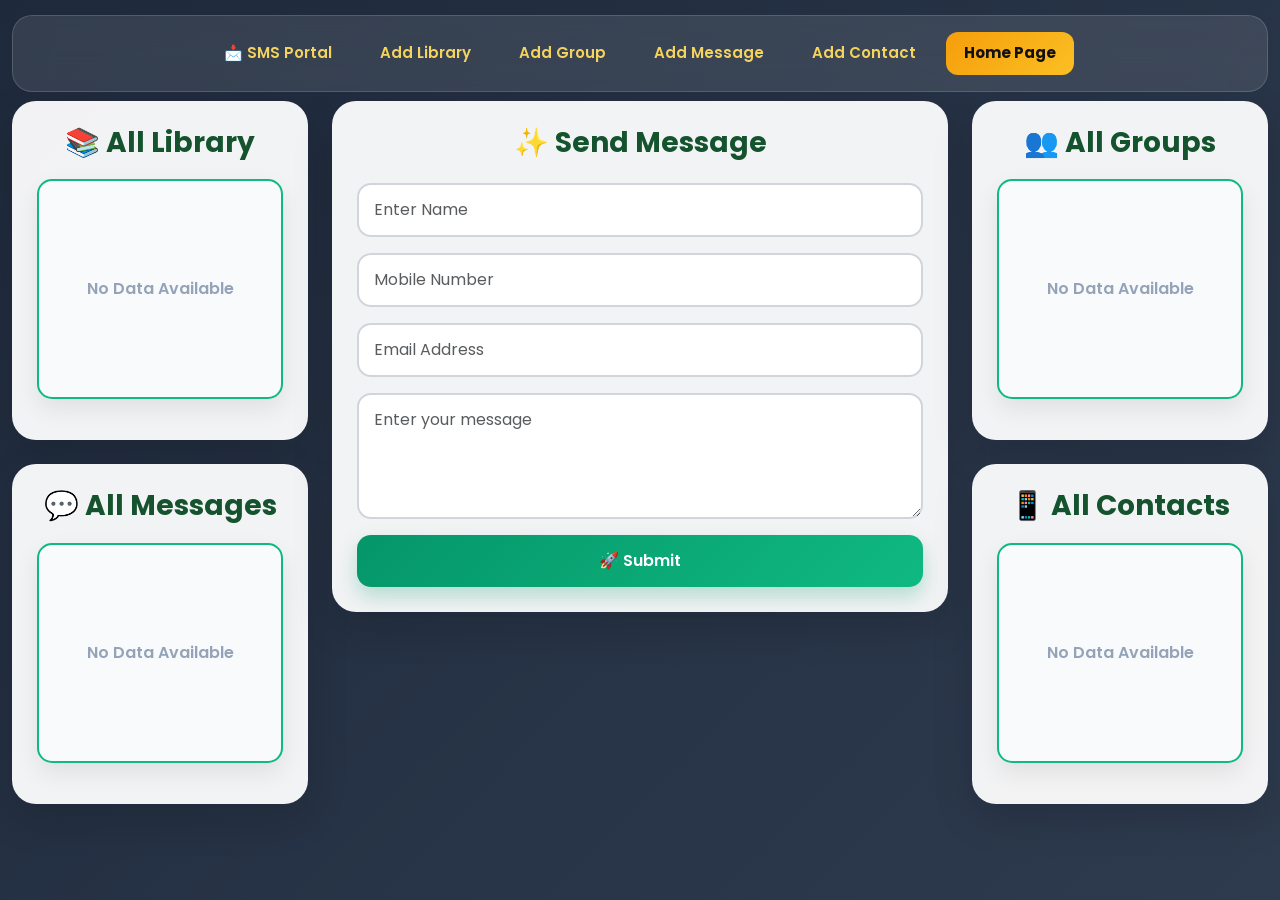
<file: index.html>
<!doctype html>
<html lang="en">
  <head>
    <meta charset="UTF-8" />
    <title>SMS Portal</title>

    <link rel="stylesheet" href="style.css" />
    <link
      href="https://cdn.jsdelivr.net/npm/bootstrap@5.3.3/dist/css/bootstrap.min.css"
      rel="stylesheet"
    />
  </head>
  <body>
    <div class="container-fluid">
      <div class="navbar-custom mb-4 text-center">
        <a href="#">📩 SMS Portal</a>
        <a href="add_library.html">Add Library</a>
        <a href="add_group.html">Add Group</a>
        <a href="add_message.html">Add Message</a>
        <a href="add_contact.html">Add Contact</a>
        <a href="index.html" id="home">Home Page</a>
      </div>

      <div class="row g-4">
        <!-- Left -->
        <div class="col-lg-3">
          <div class="glass-card float-card mb-4">
            <h3 class="section-title">📚 All Library</h3>
            <ul id="ul1"></ul>
          </div>

          <div class="glass-card">
            <h3 class="section-title">💬 All Messages</h3>
            <ul id="all_message"></ul>
          </div>
        </div>

        <!-- Center -->

        <div class="col-lg-6">
          <div class="glass-card">
            <h2 class="section-title mb-4">✨ Send Message</h2>

            <form>
              <div class="mb-3">
                <input
                  type="text"
                  class="form-control"
                  placeholder="Enter Name"
                  id="formUserName"
                />
              </div>

              <div class="mb-3">
                <input
                  type="text"
                  class="form-control"
                  placeholder="Mobile Number"
                  id="formUserMobile"
                />
              </div>

              <div class="mb-3">
                <input
                  type="email"
                  class="form-control"
                  placeholder="Email Address"
                  id="formUserEmail"
                />
              </div>

              <div class="mb-3">
                <textarea
                  class="form-control"
                  rows="4"
                  placeholder="Enter your message"
                  id="formMessage"
                ></textarea>
              </div>

              <div class="text-center">
                <button class="neon-btn">🚀 Submit</button>
              </div>
            </form>
          </div>
        </div>

        <!-- Right -->

        <div class="col-lg-3">
          <div class="glass-card float-card mb-4">
            <h3 class="section-title">👥 All Groups</h3>
            <ul id="ul2"></ul>
          </div>

          <div class="glass-card">
            <h3 class="section-title">📱 All Contacts</h3>
            <ul id="all_contact"></ul>
          </div>
        </div>
      </div>
    </div>

    <script src="library/functions.js" type="module"></script>

    <script type="module">
      import { getValue, fetchDataUl } from "./library/functions.js";
      // console.log(getValue('libName'));

      fetchDataUl(getValue("libName"), "#ul1", "getMessage");
      fetchDataUl(getValue("groupName"), "#ul2", "getContact");
    </script>
  </body>
</html>
</file>
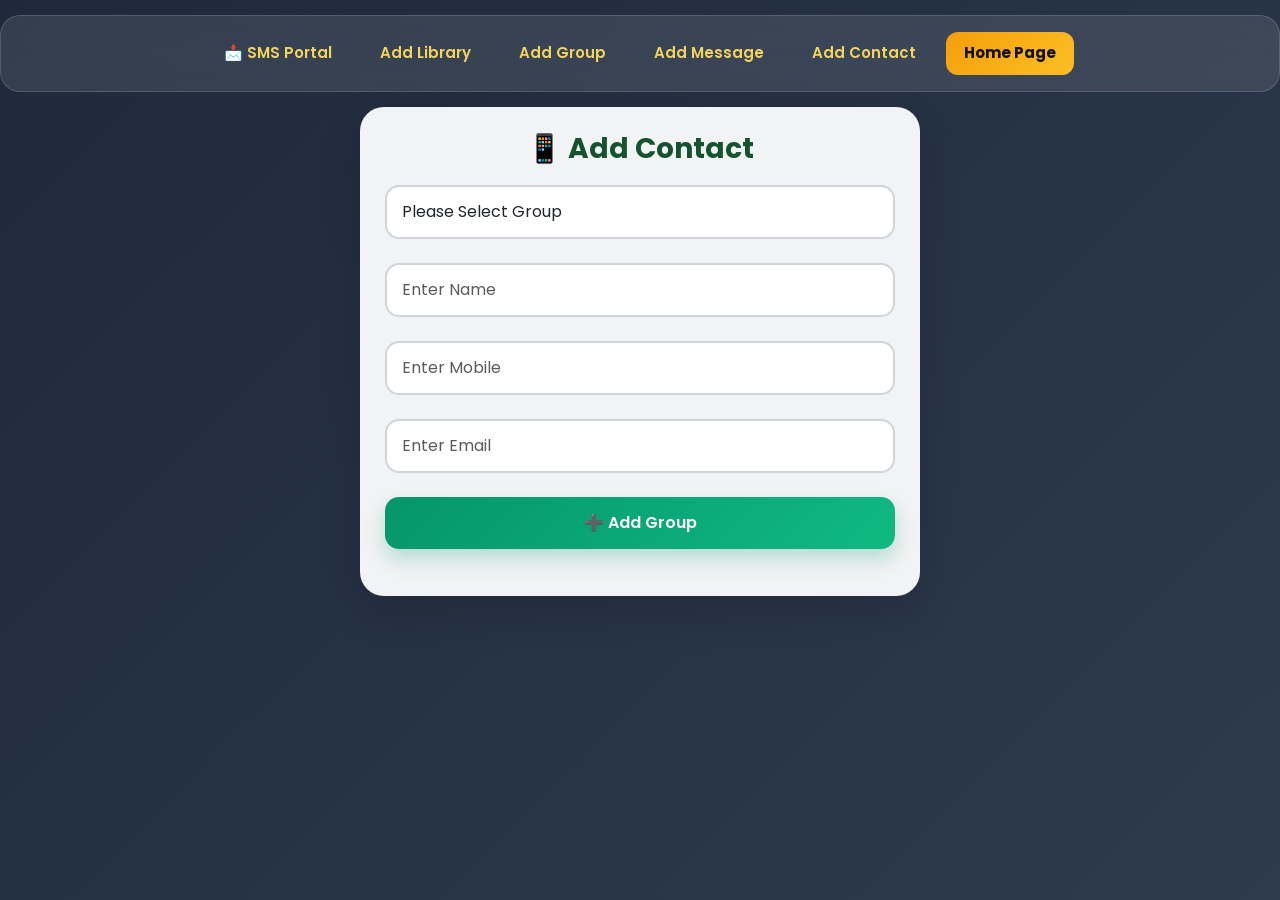
<file: add_contact.html>
<!doctype html>
<html lang="en">
  <head>
    <meta charset="UTF-8" />
    <meta name="viewport" content="width=device-width, initial-scale=1.0" />

    <title>Add Library</title>

    <link rel="stylesheet" href="style.css" />
    <link
      href="https://cdn.jsdelivr.net/npm/bootstrap@5.3.3/dist/css/bootstrap.min.css"
      rel="stylesheet"
    />
  </head>
  <body>
    <div class="navbar-custom">
      <a href="#">📩 SMS Portal</a>
      <a href="add_library.html">Add Library</a>
      <a href="add_group.html">Add Group</a>
      <a href="add_message.html">Add Message</a>
      <a href="add_contact.html">Add Contact</a>
      <a href="index.html" id="home">Home Page</a>
    </div>

    <div class="glass-card">
      <h2 class="title">📱 Add Contact</h2>

      <div class="mb-4">
        <select id="groupInfo" class="form-control">
          <option value="">Please Select Group</option>
        </select>
      </div>

      <div class="mb-4">
        <input
          type="text"
          id="txt1"
          class="form-control"
          placeholder="Enter Name"
        />
      </div>

      <div class="mb-4">
        <input
          type="text"
          id="txt2"
          class="form-control"
          placeholder="Enter Mobile"
        />
      </div>

      <div class="mb-4">
        <input
          type="email"
          id="txt3"
          class="form-control"
          placeholder="Enter Email"
        />
      </div>

      <div class="text-center">
        <button id="btn" class="neon-btn">➕ Add Group</button>
      </div>

      <p id="message"></p>
    </div>

    <script src="library/functions.js" type="module"></script>
    <script type="module">
      import {
        fetchDataOption,
        element,
        elements,
        set,
        get,
        getValue,
        setValue,
        parse,
        stringify,
        empty,
        setMessage,
        lower,
        fetchDataUl,
      } from "./library/functions.js";

      fetchDataOption(getValue("groupName"), "#groupInfo");

      element("#btn").onclick = function () {
        let textValue1 = lower(get("#txt1"));
        let textValue2 = lower(get("#txt2"));
        let textValue3 = lower(get("#txt3"));
        let groupInfo = lower(get("#groupInfo"));

        // console.log(txtValue);
        // console.log(empty[txtValue]);

        if (empty([textValue1, textValue2, textValue3, groupInfo])) {
          setMessage("#message", "Values Require");
        } else {
          let contactInfo = getValue("contactDetails");
          console.log(contactInfo);

          let infoObj = {
            name: textValue1,
            mobile: textValue2,
            email: textValue3,
            groupName: groupInfo,
          };

          if (contactInfo === null) {
            let arr = [];

            arr.push(infoObj);
            let result = stringify(arr);
            setValue("contactDetails", result);
            setMessage("#message", "Contact Values Added");
            set("#txt1", "");
            set("#txt2", "");
            set("#txt3", "");
            set("#groupInfo", "");
          } else {
            groupInfo = parse(contactInfo);
            groupInfo.push(infoObj);
            let result = stringify(groupInfo);
            console.log(result);

            setValue("contactDetails", result);
            setMessage("#message", "Contact Value Updated");
            set("#txt1", "");
            set("#txt2", "");
            set("#txt3", "");
            set("#groupInfo", "");
          }
        }
      };
    </script>
  </body>
</html>
</file>
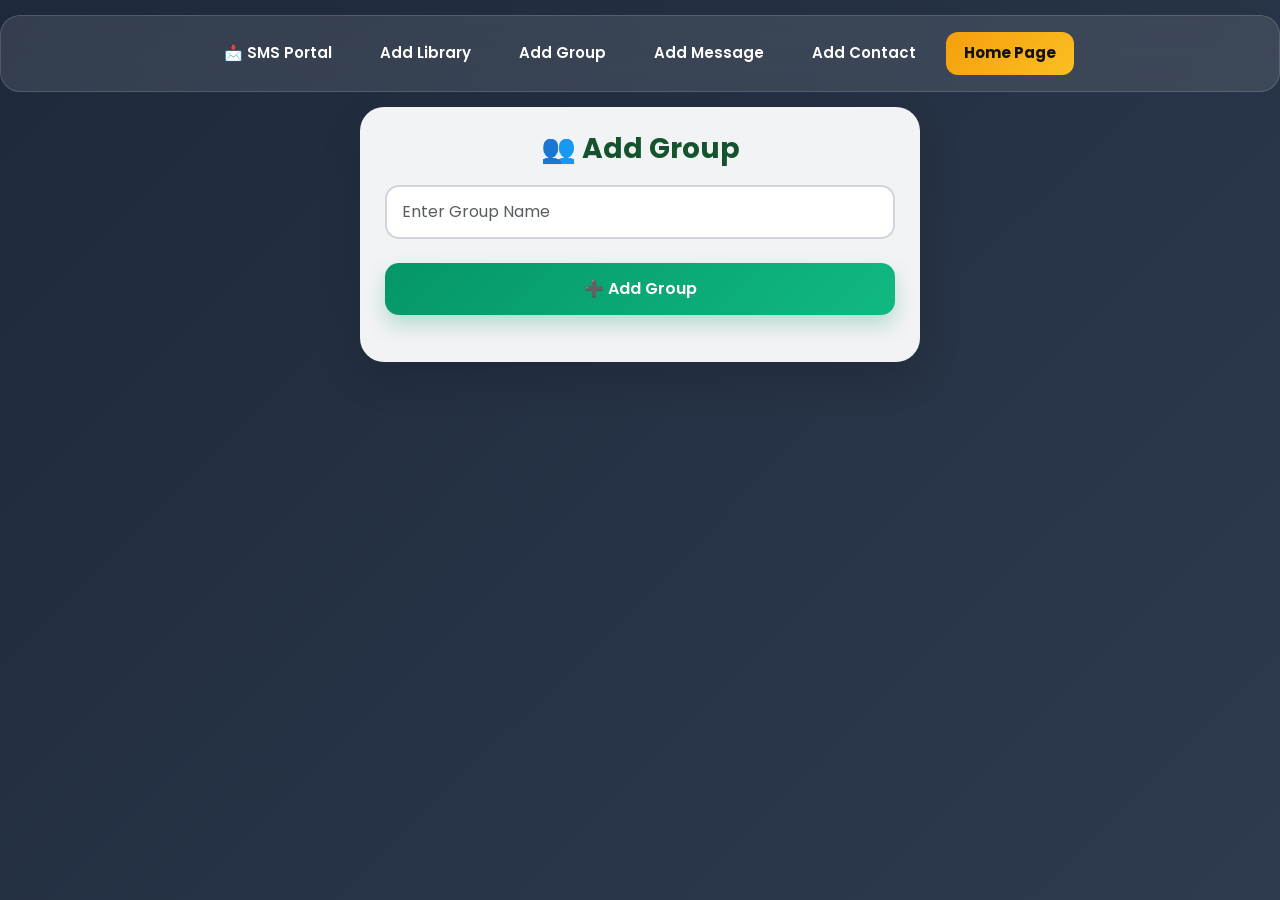
<file: add_group.html>
<!doctype html>
<html lang="en">
  <head>
    <meta charset="UTF-8" />
    <meta name="viewport" content="width=device-width, initial-scale=1.0" />

    <title>Add Group</title>

    <link rel="stylesheet" href="style.css" />
    <link
      href="https://cdn.jsdelivr.net/npm/bootstrap@5.3.3/dist/css/bootstrap.min.css"
      rel="stylesheet"
    />
  </head>
  <body>
    <div class="custom-navbar">
      <a href="#">📩 SMS Portal</a>
      <a href="add_library.html">Add Library</a>
      <a href="add_group.html">Add Group</a>
      <a href="add_message.html">Add Message</a>
      <a href="add_contact.html">Add Contact</a>
      <a href="index.html" id="home">Home Page</a>
    </div>

    <div class="glass-card">
      <h2 class="title">👥 Add Group</h2>

      <div class="mb-4">
        <input
          type="text"
          id="txt"
          class="form-control"
          placeholder="Enter Group Name"
        />
      </div>

      <div class="text-center">
        <button id="btn" class="neon-btn">➕ Add Group</button>
      </div>

      <p id="message"></p>
    </div>

    <script src="library/functions.js" type="module"></script>
    <script type="module">
      import {
        element,
        elements,
        set,
        get,
        getValue,
        setValue,
        parse,
        stringify,
        create,
        empty,
        setMessage,
        lower,
        fetchDataUl,
      } from "./library/functions.js";

      element("#btn").onclick = function () {
        let txtValue = lower(get("#txt"));

        // console.log(txtValue);
        // console.log(empty([txtValue]));

        if (empty([txtValue])) {
          setMessage("#message", "Group Name Require");
        } else {
          let libName = getValue("groupName");
          if (libName === null) {
            let arr = stringify([txtValue]);
            // console.log(arr);
            setValue("groupName", arr);
            setMessage("#message", "Group Name Added");
            set("#txt", "");
          } else {
            // console.log(libName);

            libName = parse(libName);
            // console.log(libName);

            // console.log(txtValue);
            if (!libName.includes(txtValue)) {
              libName.push(txtValue);
              let result = stringify(libName);
              setValue("groupName", result);
              setMessage("#message", "Group Updated");
              set("#txt", "");
            } else {
              setMessage("#message", "Group Exist");
              set("#txt", "");
            }
          }
        }
      };
    </script>
  </body>
</html>
</file>
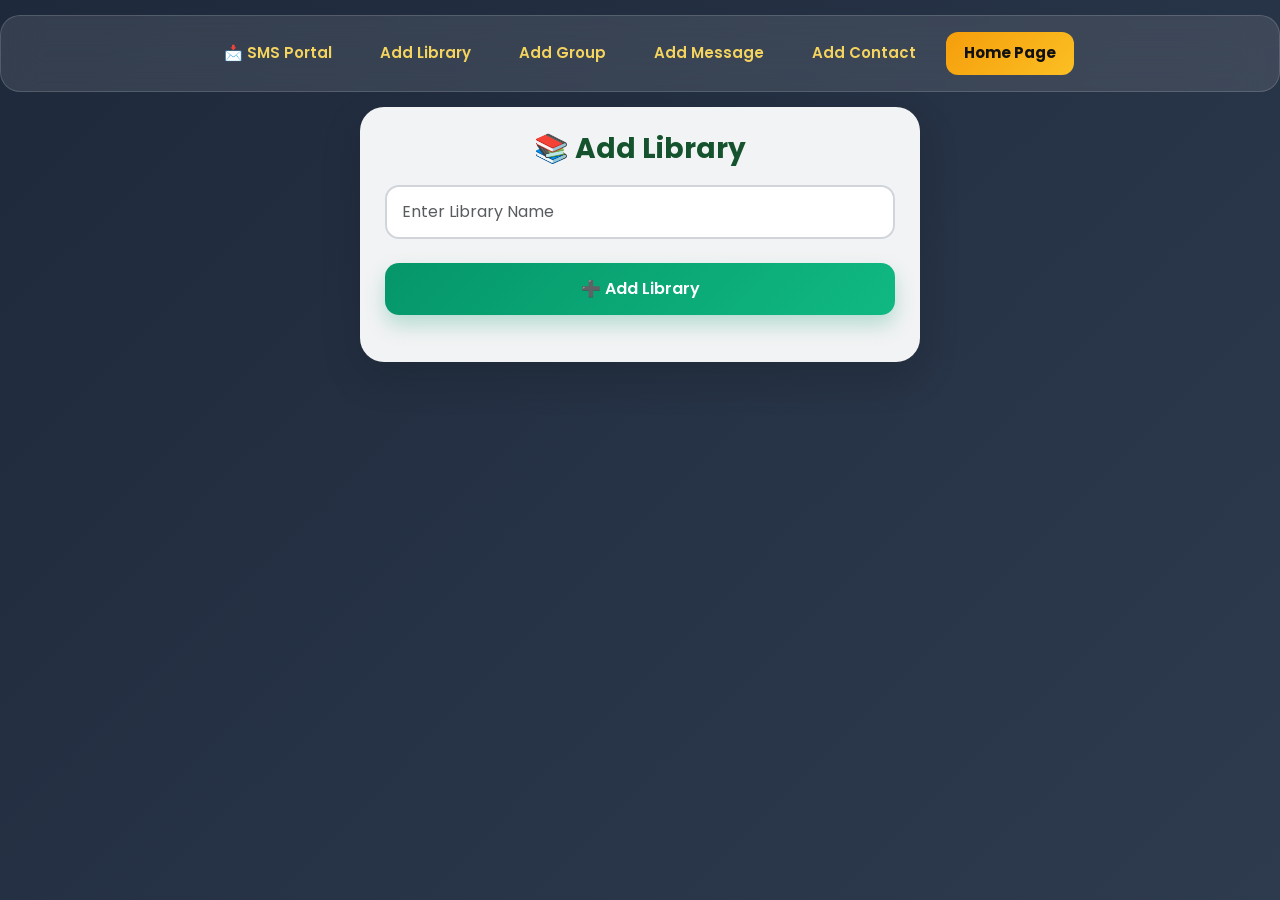
<file: add_library.html>
<!doctype html>
<html lang="en">
  <head>
    <meta charset="UTF-8" />
    <meta name="viewport" content="width=device-width, initial-scale=1.0" />

    <title>Add Library</title>

    <link rel="stylesheet" href="style.css" />
    <link
      href="https://cdn.jsdelivr.net/npm/bootstrap@5.3.3/dist/css/bootstrap.min.css"
      rel="stylesheet"
    />
  </head>
  <body>
    <div class="navbar-custom">
      <a href="#">📩 SMS Portal</a>
      <a href="add_library.html">Add Library</a>
      <a href="add_group.html">Add Group</a>
      <a href="add_message.html">Add Message</a>
      <a href="add_contact.html">Add Contact</a>
      <a href="index.html" id="home">Home Page</a>
    </div>

    <div class="glass-card">
      <h2>📚 Add Library</h2>

      <div class="mb-4">
        <input
          type="text"
          id="txt"
          class="form-control"
          placeholder="Enter Library Name"
        />
      </div>

      <button id="btn" class="neon-btn">➕ Add Library</button>

      <p id="message"></p>
    </div>

    <script src="library/functions.js" type="module"></script>
    <script type="module">
      import {
        element,
        elements,
        set,
        get,
        getValue,
        setValue,
        parse,
        stringify,
        create,
        empty,
        setMessage,
        lower,
        fetchDataUl,
      } from "./library/functions.js";

      element("#btn").onclick = function () {
        let txtValue = lower(get("#txt"));

        // console.log(txtValue);
        // console.log(empty([txtValue]));

        if (empty([txtValue])) {
          setMessage("#message", "Library Name Require");
        } else {
          let libName = getValue("libName");
          if (libName === null) {
            let arr = stringify([txtValue]);
            // console.log(arr);
            setValue("libName", arr);
            setMessage("#message", "Library Name Added");
            set("#txt", "");
          } else {
            // console.log(libName);

            libName = parse(libName);
            // console.log(libName);

            // console.log(txtValue);
            if (!libName.includes(txtValue)) {
              libName.push(txtValue);
              let result = stringify(libName);
              setValue("libName", result);
              setMessage("#message", "Library Updated");
              set("#txt", "");
            } else {
              setMessage("#message", "Library Exist");
              set("#txt", "");
            }
          }
        }
      };
    </script>
  </body>
</html>
</file>
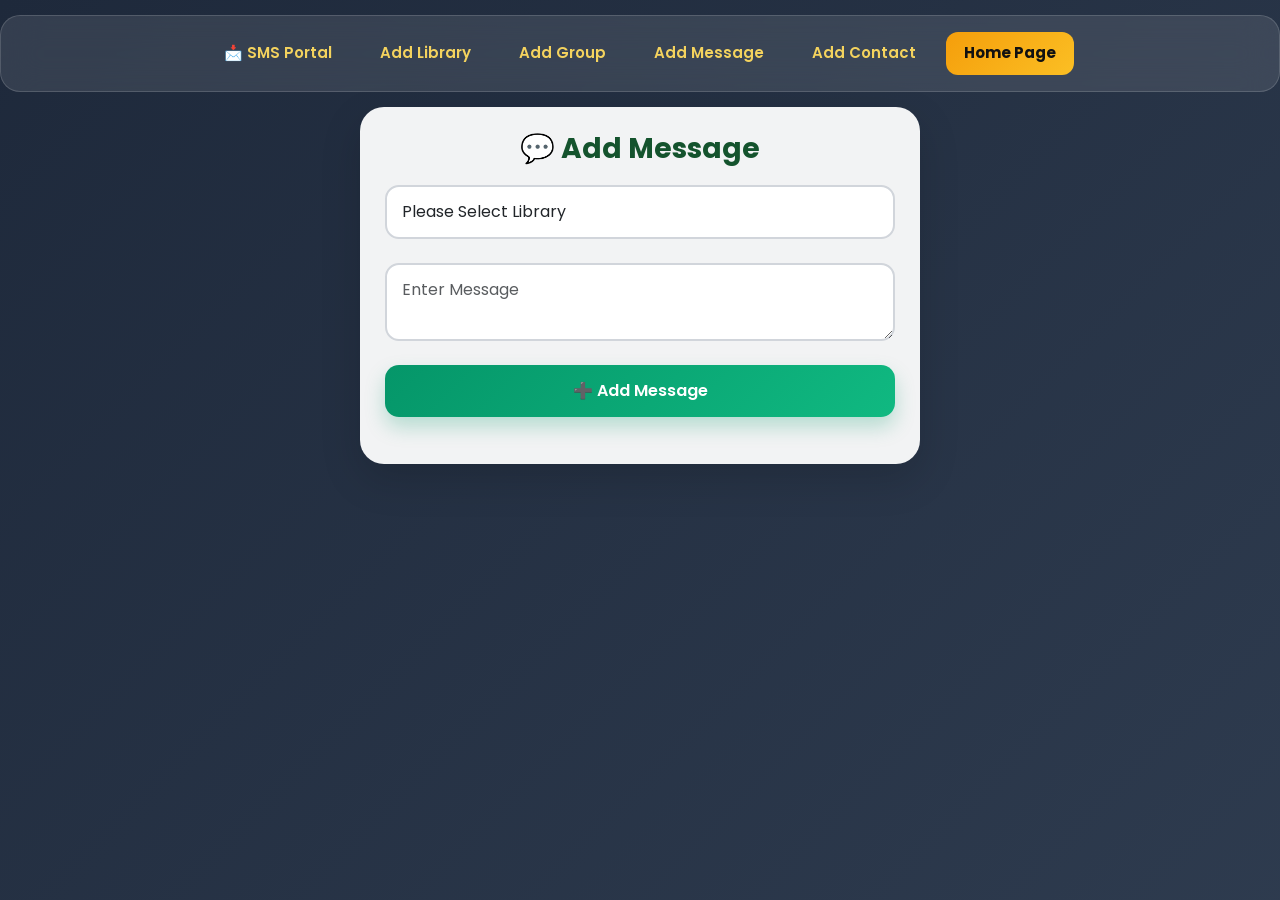
<file: add_message.html>
<!doctype html>
<html lang="en">
  <head>
    <meta charset="UTF-8" />
    <meta name="viewport" content="width=device-width, initial-scale=1.0" />

    <title>Add Library</title>

    <link rel="stylesheet" href="style.css" />
    <link
      href="https://cdn.jsdelivr.net/npm/bootstrap@5.3.3/dist/css/bootstrap.min.css"
      rel="stylesheet"
    />
  </head>
  <body>
    <div class="navbar-custom">
      <a href="#">📩 SMS Portal</a>
      <a href="add_library.html">Add Library</a>
      <a href="add_group.html">Add Group</a>
      <a href="add_message.html">Add Message</a>
      <a href="add_contact.html">Add Contact</a>
      <a href="index.html" id="home">Home Page</a>
    </div>

    <div class="glass-card">
      <h2 class="title">💬 Add Message</h2>

      <div class="mb-4">
        <select id="libraryInfo" class="form-control">
          <option value="">Please Select Library</option>
        </select>
      </div>

      <div class="mb-4">
        <textarea
          id="txt1"
          class="form-control"
          placeholder="Enter Message"
        ></textarea>
      </div>

      <div class="text-center">
        <button id="btn" class="neon-btn">➕ Add Message</button>
      </div>

      <p id="message"></p>
    </div>

    <script src="library/functions.js" type="module"></script>
    <script type="module">
      import {
        fetchDataOption,
        element,
        elements,
        set,
        get,
        getValue,
        setValue,
        parse,
        stringify,
        empty,
        setMessage,
        lower,
        fetchDataUl,
      } from "./library/functions.js";

      fetchDataOption(getValue("libName"), "#libraryInfo");

      element("#btn").onclick = function () {
        let textValue1 = lower(get("#txt1"));
        let textValue2 = lower(get("#libraryInfo"));

        // console.log(txtValue);
        // console.log(empty[txtValue]);

        if (empty([textValue1, libraryInfo])) {
          setMessage("#message", "Values Require");
        } else {
          let messageInfo = getValue("messageDetails");
          console.log(messageInfo);

          let infoObj = {
            content: textValue1,
            libName: textValue2,
          };

          if (messageInfo === null) {
            let arr = [];

            arr.push(infoObj);
            let result = stringify(arr);
            setValue("messageDetails", result);
            setMessage("#message", "Lib Message Added");
            set("#txt1", "");
            set("#libraryInfo", "");
          } else {
            let groupInfo = parse(messageInfo);
            groupInfo.push(infoObj);
            let result = stringify(groupInfo);
            console.log(result);

            setValue("messageDetails", result);
            setMessage("#message", "Lib Message Updated");
            set("#txt1", "");
            set("#libraryInfo", "");
          }
        }
      };
    </script>
  </body>
</html>
</file>
<file: style.css>
/* Google Font */
@import url("https://fonts.googleapis.com/css2?family=Poppins:wght@300;400;500;600;700;800&family=Outfit:wght@700;800&display=swap");

* {
  margin: 0;
  padding: 0;
  box-sizing: border-box;
  font-family: "Poppins", sans-serif;
}

html {
  scroll-behavior: smooth;
}

/* ================= BODY ================= */

/* body {
  min-height: 100vh;

  padding: 20px;

  overflow-x: hidden;

  background: linear-gradient(-45deg, #0f172a, #134e4a, #14532d, #1e293b);

  background-size: 400% 400%;

  animation: bgMove 15s ease infinite;
} */

/* ==========================
   BODY
========================== */

body {
  font-family: "Poppins", sans-serif;
  min-height: 100vh;
  background: linear-gradient(135deg, #1e293b, #334155, #475569, #64748b);
  background-size: 400% 400%;
  animation: bgMove 12s ease infinite;
}

@keyframes bgMove {
  0% {
    background-position: 0% 50%;
  }
  50% {
    background-position: 100% 50%;
  }
  100% {
    background-position: 0% 50%;
  }
}

/* ==========================
   NAVBAR
========================== */

.navbar-custom {
  background: rgba(255, 255, 255, 0.15);
  backdrop-filter: blur(18px);
  border-radius: 18px;
  padding: 18px;
  border: 1px solid rgba(255, 255, 255, 0.2);
}

.logo {
  color: #ffffff;
  font-size: 28px;
  font-weight: 700;
}

.navbar-custom a {
  color: #fff;
  text-decoration: none;
  padding: 10px 18px;
  border-radius: 10px;
  transition: 0.3s;
}

.navbar-custom a:hover {
  background: #ff6b6b;
}

/* ==========================
   CARD
========================== */

.glass-card {
  background: #ffffff;
  border-radius: 22px;
  padding: 30px;
  box-shadow: 0 20px 40px rgba(0, 0, 0, 0.18);
}

/* ==========================
   TITLES
========================== */

.section-title,
.glass-card h2,
.title {
  color: #2563eb;
  font-weight: 700;
}

/* ==========================
   INPUTS
========================== */

.form-control,
.form-select {
  border: 2px solid #cbd5e1;
  border-radius: 12px;
  padding: 13px;
  background: #f8fafc;
  color: #1e293b;
  transition: 0.3s;
}

.form-control:focus,
.form-select:focus {
  border-color: #38bdf8;
  background: #ffffff;
  box-shadow: 0 0 0 4px rgba(56, 189, 248, 0.25);
}

input::placeholder,
textarea::placeholder {
  color: #94a3b8;
}

/* ==========================
   BUTTONS
========================== */

.neon-btn,
button,
.btn {
  background: linear-gradient(135deg, #ff6b6b, #ff8e53);
  color: #fff;
  border: none;
  border-radius: 12px;
  padding: 12px 25px;
  font-weight: 600;
  transition: 0.3s;
}

.neon-btn:hover,
button:hover,
.btn:hover {
  transform: translateY(-3px);
  background: linear-gradient(135deg, #ff5252, #ff7043);
  box-shadow: 0 10px 25px rgba(255, 107, 107, 0.4);
}

/* ==========================
   HOME BUTTON
========================== */

#home {
  background: linear-gradient(135deg, #3b82f6, #06b6d4);
  color: #fff;
}

#home:hover {
  background: linear-gradient(135deg, #2563eb, #0891b2);
}

/* ==========================
   DATA BOXES
========================== */

#ul1,
#ul2,
#all_message,
#all_contact {
  background: #ffffff;
  border: 2px solid #38bdf8;
  border-radius: 18px;
  padding: 18px;
  min-height: 220px;
  box-shadow: 0 12px 30px rgba(0, 0, 0, 0.08);
}

/* ==========================
   LIST ITEMS
========================== */

#ul1 li,
#ul2 li,
#all_message li,
#all_contact li {
  list-style: none;
  margin-bottom: 14px;
  padding: 14px;
  background: #f8fafc;
  border-left: 6px solid #ff6b6b;
  border-radius: 12px;
  transition: 0.3s;
}

#ul1 li:hover,
#ul2 li:hover,
#all_message li:hover,
#all_contact li:hover {
  transform: translateX(6px);
  background: #eff6ff;
}

/* ==========================
   TABLE
========================== */

table {
  background: #fff;
  border-radius: 18px;
  overflow: hidden;
}

th {
  background: #2563eb;
  color: #fff;
}

td {
  background: #f8fafc;
}

/* ==========================
   LABEL
========================== */

label {
  color: #334155;
  font-weight: 600;
}

/* ==========================
   SCROLLBAR
========================== */

::-webkit-scrollbar {
  width: 10px;
}

::-webkit-scrollbar-thumb {
  background: #ff6b6b;
  border-radius: 20px;
}

::-webkit-scrollbar-track {
  background: #e2e8f0;
}

/* ================= ANIMATIONS ================= */

@keyframes bgMove {
  0% {
    background-position: 0% 50%;
  }

  50% {
    background-position: 100% 50%;
  }

  100% {
    background-position: 0% 50%;
  }
}

@keyframes floatCard {
  0% {
    transform: translateY(0px);
  }

  50% {
    transform: translateY(-8px);
  }

  100% {
    transform: translateY(0px);
  }
}

@keyframes glow {
  0% {
    box-shadow: 0 0 0 rgba(16, 185, 129, 0.3);
  }

  50% {
    box-shadow: 0 0 30px rgba(16, 185, 129, 0.35);
  }

  100% {
    box-shadow: 0 0 0 rgba(16, 185, 129, 0.3);
  }
}

/* ================= NAVBAR ================= */

.navbar-custom,
.custom-navbar {
  position: sticky;

  top: 15px;

  z-index: 999;

  display: flex;

  justify-content: center;

  align-items: center;

  flex-wrap: wrap;

  gap: 12px;

  padding: 16px 22px;

  margin-bottom: 30px;

  border-radius: 20px;

  background: rgba(255, 255, 255, 0.1);

  backdrop-filter: blur(18px);

  border: 1px solid rgba(255, 255, 255, 0.15);

  animation: glow 5s infinite;
}

/* Links */

.navbar-custom a,
.custom-navbar a {
  text-decoration: none;

  color: #fff;

  font-size: 15px;

  font-weight: 600;

  padding: 10px 18px;

  border-radius: 12px;

  transition: 0.35s;
}

.navbar-custom a:hover,
.custom-navbar a:hover {
  background: #10b981;

  color: #fff;

  transform: translateY(-3px);
}

/* Active */

#home {
  background: linear-gradient(135deg, #f59e0b, #fbbf24);

  color: #111 !important;

  font-weight: 700;
}

/* ================= GLASS CARD ================= */

.glass-card {
  background: rgba(255, 255, 255, 0.94);

  border-radius: 24px;

  padding: 25px;

  margin-bottom: 20px;

  box-shadow: 0 15px 40px rgba(0, 0, 0, 0.15);

  transition: 0.35s;

  animation: floatCard 6s ease-in-out infinite;
}

.glass-card:hover {
  transform: translateY(-8px);

  box-shadow: 0 20px 45px rgba(0, 0, 0, 0.2);
}

/* Remove fixed height */

.col-lg-3 .glass-card,
.col-lg-6 .glass-card {
  min-height: 250px;

  height: auto;
}

/* ================= TITLES ================= */

.section-title,
.title,
.glass-card h2 {
  text-align: center;

  color: #14532d;

  font-size: 28px;

  font-weight: 700;

  margin-bottom: 20px;
}

/* ================= INPUT ================= */

.form-control {
  border: 2px solid #d1d5db !important;

  border-radius: 14px !important;

  padding: 13px 15px !important;

  transition: 0.35s;

  background: #fff !important;
}

.form-control:focus {
  border-color: #10b981 !important;

  box-shadow: 0 0 15px rgba(16, 185, 129, 0.25) !important;
}

/* ================= TEXTAREA ================= */

textarea {
  resize: none;
}

/* ================= BUTTON ================= */

.neon-btn,
#btn {
  width: 100%;

  border: none;

  border-radius: 14px;

  padding: 14px;

  font-size: 16px;

  font-weight: 600;

  color: #fff;

  cursor: pointer;

  transition: 0.35s;

  background: linear-gradient(135deg, #059669, #10b981);

  box-shadow: 0 10px 20px rgba(5, 150, 105, 0.25);
}

.neon-btn:hover,
#btn:hover {
  transform: translateY(-3px);

  background: linear-gradient(135deg, #047857, #059669);
}

#btn {
  display: block;

  margin: 22px auto;
}

/* ================= MESSAGE ================= */

#message {
  margin-top: 15px;

  text-align: center;

  color: #065f46;

  font-weight: 600;
}

/* Single Form */

body .glass-card:not(.col-lg-3 .glass-card):not(.col-lg-6 .glass-card) {
  max-width: 560px;

  margin: auto;

  height: auto;
}
/* ================= DATA BOX ================= */

#ul1,
#ul2,
#all_message,
#all_contact {
  margin-top: 15px;

  height: 220px;

  overflow-y: auto;

  background: #f8fafc;

  border: 2px solid #10b981;

  border-radius: 15px;

  padding: 12px;

  box-shadow: 0 10px 25px rgba(0, 0, 0, 0.08);
}

/* List Item */

#ul1 li,
#ul2 li,
#all_message li,
#all_contact li {
  list-style: none;

  background: white;

  border-left: 5px solid #10b981;

  border-radius: 10px;

  padding: 12px 15px;

  margin-bottom: 10px;

  box-shadow: 0 5px 12px rgba(0, 0, 0, 0.06);

  transition: 0.3s;

  word-break: break-word;
}

/* Hover */

#ul1 li:hover,
#ul2 li:hover,
#all_message li:hover,
#all_contact li:hover {
  transform: translateX(6px);

  background: #ecfdf5;

  border-left-color: #f59e0b;
}

/* Empty Text */

#ul1:empty::before,
#ul2:empty::before,
#all_message:empty::before,
#all_contact:empty::before {
  content: "No Data Available";

  display: flex;

  justify-content: center;

  align-items: center;

  height: 100%;

  color: #94a3b8;

  font-weight: 600;
}

/* Scrollbar */

#ul1::-webkit-scrollbar,
#ul2::-webkit-scrollbar,
#all_message::-webkit-scrollbar,
#all_contact::-webkit-scrollbar {
  width: 8px;
}

#ul1::-webkit-scrollbar-thumb,
#ul2::-webkit-scrollbar-thumb,
#all_message::-webkit-scrollbar-thumb,
#all_contact::-webkit-scrollbar-thumb {
  background: #10b981;

  border-radius: 20px;
}

#ul1::-webkit-scrollbar-track,
#ul2::-webkit-scrollbar-track,
#all_message::-webkit-scrollbar-track,
#all_contact::-webkit-scrollbar-track {
  background: #ecfdf5;
}
.navbar-custom a{
    color:#F4D35E !important;
}

.logo{
    color:#FFD60A !important;
}
</file>
